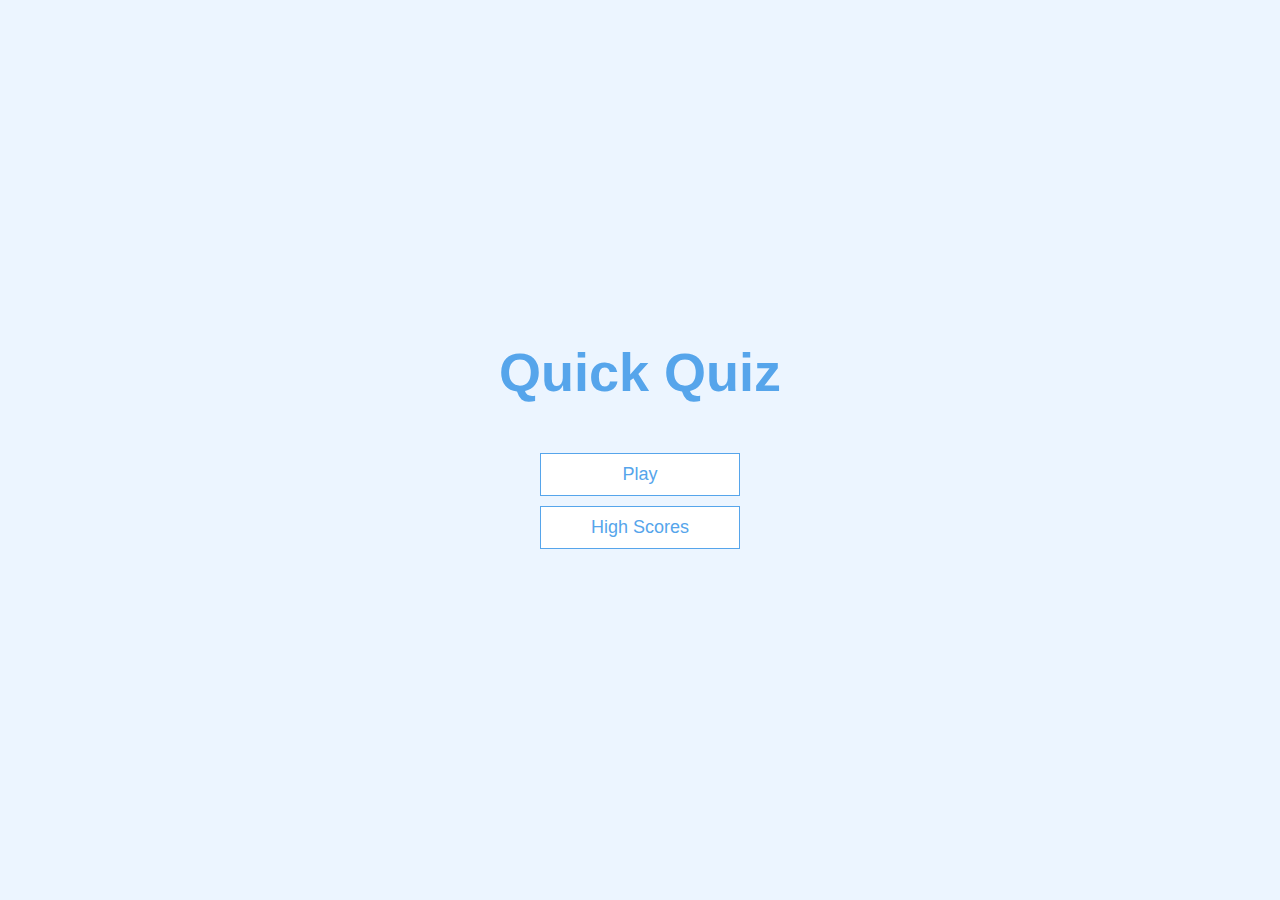
<file: index.html>
<!DOCTYPE html>
<html lang="en">
<head>
    <meta charset="UTF-8">
    <meta name="viewport" content="width=device-width, initial-scale=1.0">
    <title>Quiz Quiz</title>
    <link rel="stylesheet" href="app.css">
    
</head>
<body>
    <div class="container">
        <div id="home" class="flex-center flex-column">
            <h1>Quick Quiz</h1>
            <a class="btn" href="/game.html">Play</a>
            <a class="btn" href="/highscores.html">High Scores</a>

        </div>
    </div>
    
</body>
</html>
</file>
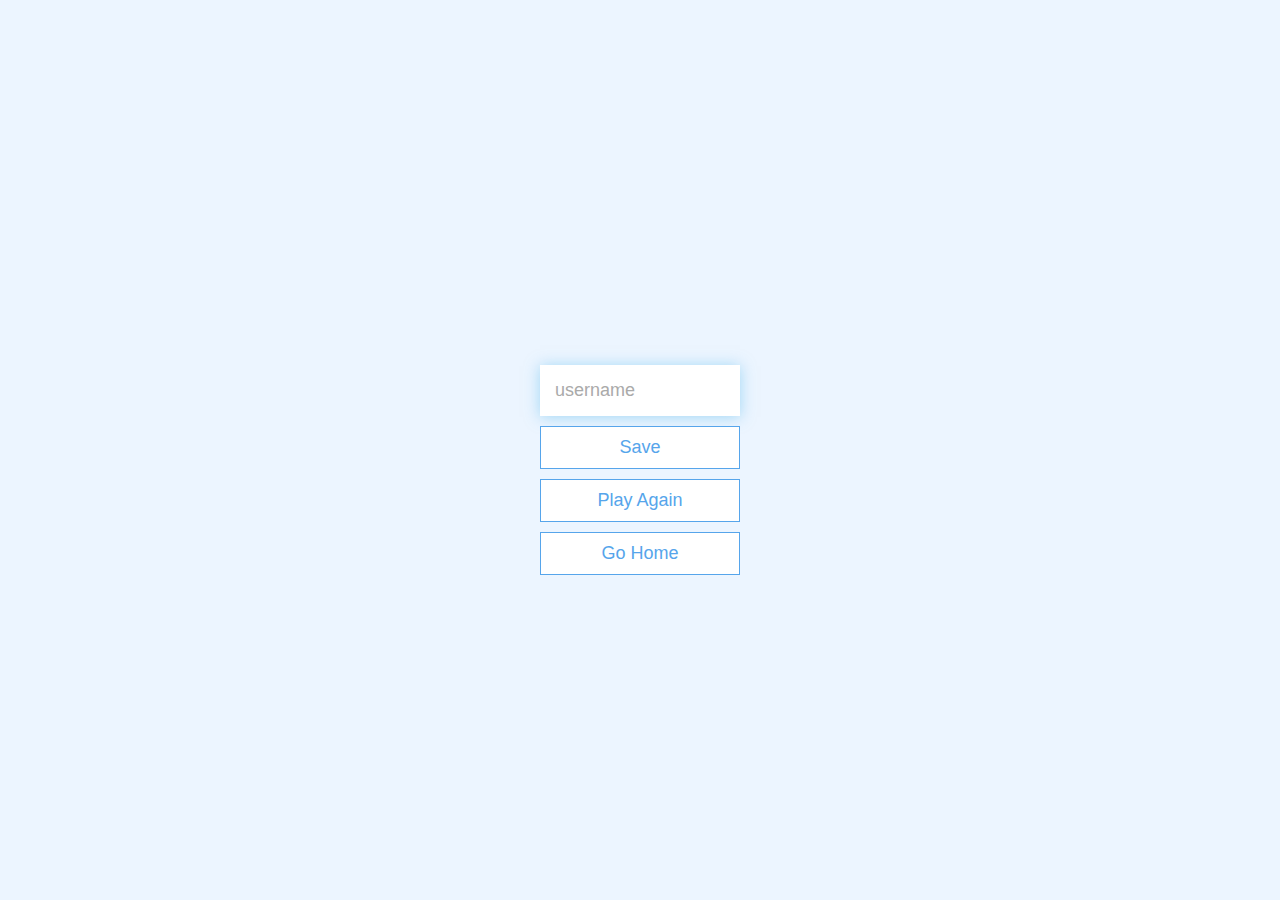
<file: end.html>
<!DOCTYPE html>
<html lang="en">
<head>
    <meta charset="UTF-8">
    <meta name="viewport" content="width=device-width, initial-scale=1.0">
    <title>Congracts!</title>
    <link rel="stylesheet" href="app.css">
</head>
<body>
    <div class="container">
        <div id="end" class="flex-center flex-column">
        <h1 id="finalScore"></h1>
        <form>
            <input type="text" name="username" id="username" placeholder="username">
            <button type="submit" class="btn" id="saveScoreBtn" onclick="saveHighScore(event)" disabled>Save</button>
        </form>
        <a class="btn" href="/game.html">Play Again</a>
        <a class="btn" href="/">Go Home</a>
        </div>
    </div>
    <script src="end.js"></script>
</body>
</html>
</file>
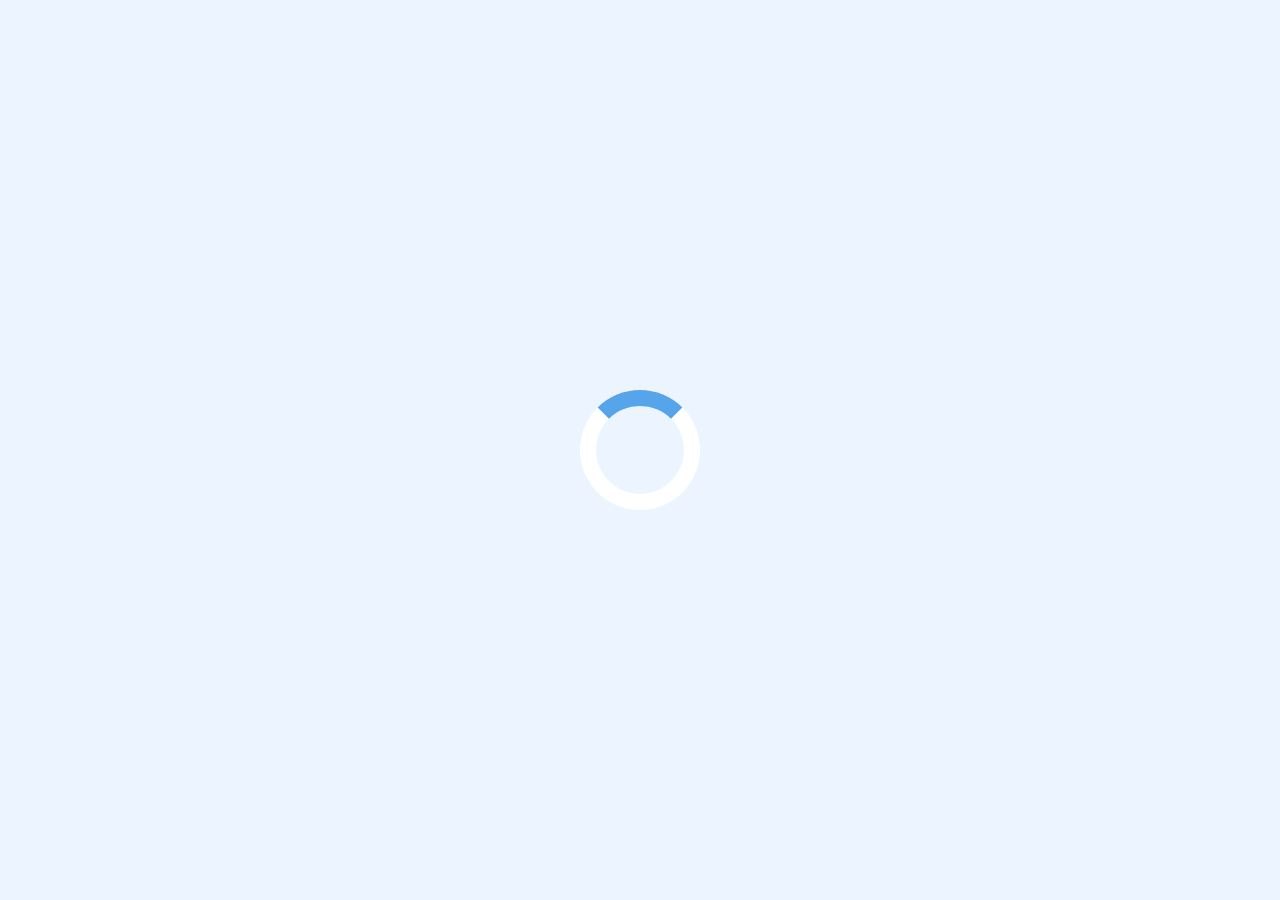
<file: game.html>
<!DOCTYPE html>
<html lang="en">
<head>
    <meta charset="UTF-8">
    <meta name="viewport" content="width=device-width, initial-scale=1.0">
    <title>Quick Quiz - Play</title>
    <link rel="stylesheet" href="app.css">
    <link rel="stylesheet" href="game.css">

</head>
<body>
    <div class="container">
        <div id="loader"></div>
        <div id="game" class="justify-center flex-column hidden">
            <div id="hud">
                <div id="hud-item">
                    <p id="progressText" class="hud-prefix">
                        Question
                    </p>
                    <div id="progressBar">
                        <div id="progressBarFull"></div>
                    </div>
                </div>
                <div id="hud-item">
                    <p class="hud-prefix">
                        Score
                    </p>
                    <h1 class="hud-main-text" id="score">
                        0
                    </h1>
                </div>
            </div>
            <h2 id="question"></h2>
            <div class="choice-container">
                <p class="choice-prefix">A</p>
                <p class="choice-text" data-number="1"></p>
            </div>
            <div class="choice-container">
                <p class="choice-prefix">B</p>
                <p class="choice-text" data-number="2"></p>
            </div>
            <div class="choice-container">
                <p class="choice-prefix">C</p>
                <p class="choice-text" data-number="3"></p>
            </div>
            <div class="choice-container">
                <p class="choice-prefix">D</p>
                <p class="choice-text" data-number="4"></p>
            </div>
        </div>
    </div>
    <script src="game.js"></script>
    
</body>
</html>
</file>
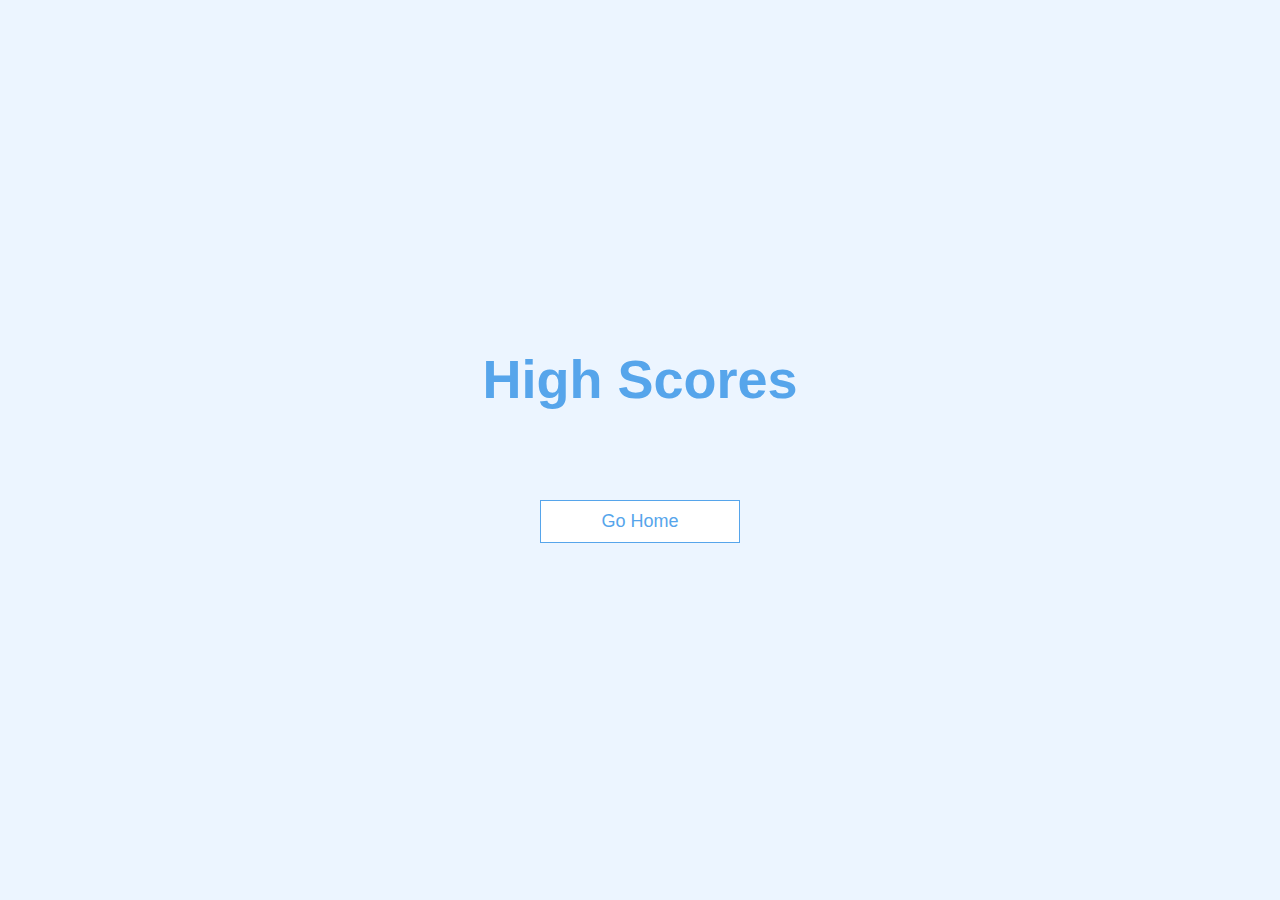
<file: highScores.html>
<!DOCTYPE html>
<html lang="en">
<head>
    <meta charset="UTF-8">
    <meta name="viewport" content="width=device-width, initial-scale=1.0">
    <title>High Scores</title>
    <link rel="stylesheet" href="app.css">
    <link rel="stylesheet" href="highScores.css">
</head>
<body>
   <div class="container">
    <div id="highScores" class="flex-center flex-column">
        <h1 id="finalScore">High Scores</h1>
        <ul id="highScoresList"></ul>
        <a class="btn" href="/">Go Home</a>
    </div>
   </div> 
   <script src="highScores.js"></script>
</body>
</html>
</file>
<file: app.css>
:root{
    background-color: #ecf5ff;
    font-size: 62.5%;

}

* {
    box-sizing: border-box;
    font-family: Arial, Helvetica, sans-serif;
    margin: 0;
    padding: 0;
    color: #333;
}

h1,
h2,
h3,
h4 {
    margin-bottom: 1rem;
}

h1 {
    font-size: 5.4rem;
    color: #56a5eb;
    margin-bottom: 5rem;
}

h1 > span {
    font-size: 2.4rem;
    font-weight: 500;
}

h2 {
    font-size: 4.2rem;
    margin-bottom: 4rem;
    font-weight: 700;
}

h3 {
    font-size: 2.8rem;
    font-weight: 500;
}

/* UTILITIES */

.container {
    width: 100vw;
    height: 100vh;
    display: flex;
    justify-content: center;
    align-items: center;
    max-width: 80rem;
    margin: 0 auto;
    padding:2rem;
}

.container > * {
    width: 100%;
}

.flex-column {
    display: flex;
    flex-direction: column;
}

.flex-center {
    justify-content: center;
    align-items: center;
}

.justify-center {
    justify-content: center;
}

.text-center {
    text-align: center;
}
.hidden {
    display: none;
}

/* BUTTONS */
.btn{
    font-size: 1.8rem;
    padding: 1rem 0;
    width: 20rem;
    text-align: center;
    border: 0.1rem solid #56a5eb;
    margin-bottom: 1rem;
    text-decoration: none;
    color: #56a5eb;
    background-color: white;
}

.btn:hover {
    cursor: pointer;
    box-shadow: 0 0.4rem 1.4rem 0 rgba(86,185,235,0.5);
    transform: translateY(-0.1rem);
    transition: transform 150ms;
}

.btn[disabled]:hover {
    cursor:not-allowed;
    box-shadow:none;
    transform:none;
}

/* Forms */
form {
    width: 100%;
    display: flex;
    flex-direction: column;
    align-items: center;
}

input {
    margin-bottom: 1rem;
    width: 20rem;
    padding: 1.5rem;
    font-size: 1.8rem;
    border: none;
    box-shadow: 0 0.1rem 1.4rem 0 rgba(86,185,235,0.5);
}

input::placeholder {
    color: #aaa;
}
</file>
<file: game.css>
.choice-container {
    display:flex;
    margin-bottom: 0.5rem;
    width: 100%;
    font-size: 1.8rem;
    border: 0.1rem solid rgb(86,165,235,0.25);
    background-color: white;
}

.choice-container:hover {
    cursor: pointer;
    box-shadow: 0 0.4rem 1.4rem 0 rgba(86,185,235,0.5);
    transform: translateY(-0.1rem);
    transition: transform 150ms;
}

.choice-prefix {
    padding: 1.5rem 2.5rem;
    background-color: #56a5eb;
    color: white;
}

.choice-text {
    padding: 1.5rem;
    width:100%;
}

.correct {
    background-color: #28a745;
}

.incorrect {
    background-color: #dc3545;
}
 
    
     


/*HUD*/
#hud {
    display: flex;
    justify-content: space-between;
}

.hud-prefix {
    text-align: center;
    font-size: 2rem;
}

.hud-main-text {
    text-align: center;
}

#progressBar {
    width: 20rem;
    height: 4rem;
    border: 0.3rem solid #56a5eb;
    margin-top: 1.5rem;
}

#progressBarFull {
    height: 3.4rem;
    background-color: #56a5eb;
    width: 0%;
}

/*LOADER*/
#loader {
    border: 1.6rem solid white;
    border-radius: 50%;
    border-top: 1.6rem solid #56a5eb;
    width: 12rem;
    height: 12rem;
    animation: spin 2s linear infinite;
}

@keyframes spin {
    0%{
        transform: rotate(0deg);
    }
    100%{
        transform: rotate(360deg);
    }
}
</file>
<file: highScores.css>
#highScoresList {
    list-style: none;
    padding: 0;
    margin-bottom: 4rem;
}

.high-score {
    font-size: 2.8rem;
    margin-bottom: 0.5rem;
}

.high-score:hover {
    transform: scale(1.025);
}
</file>
